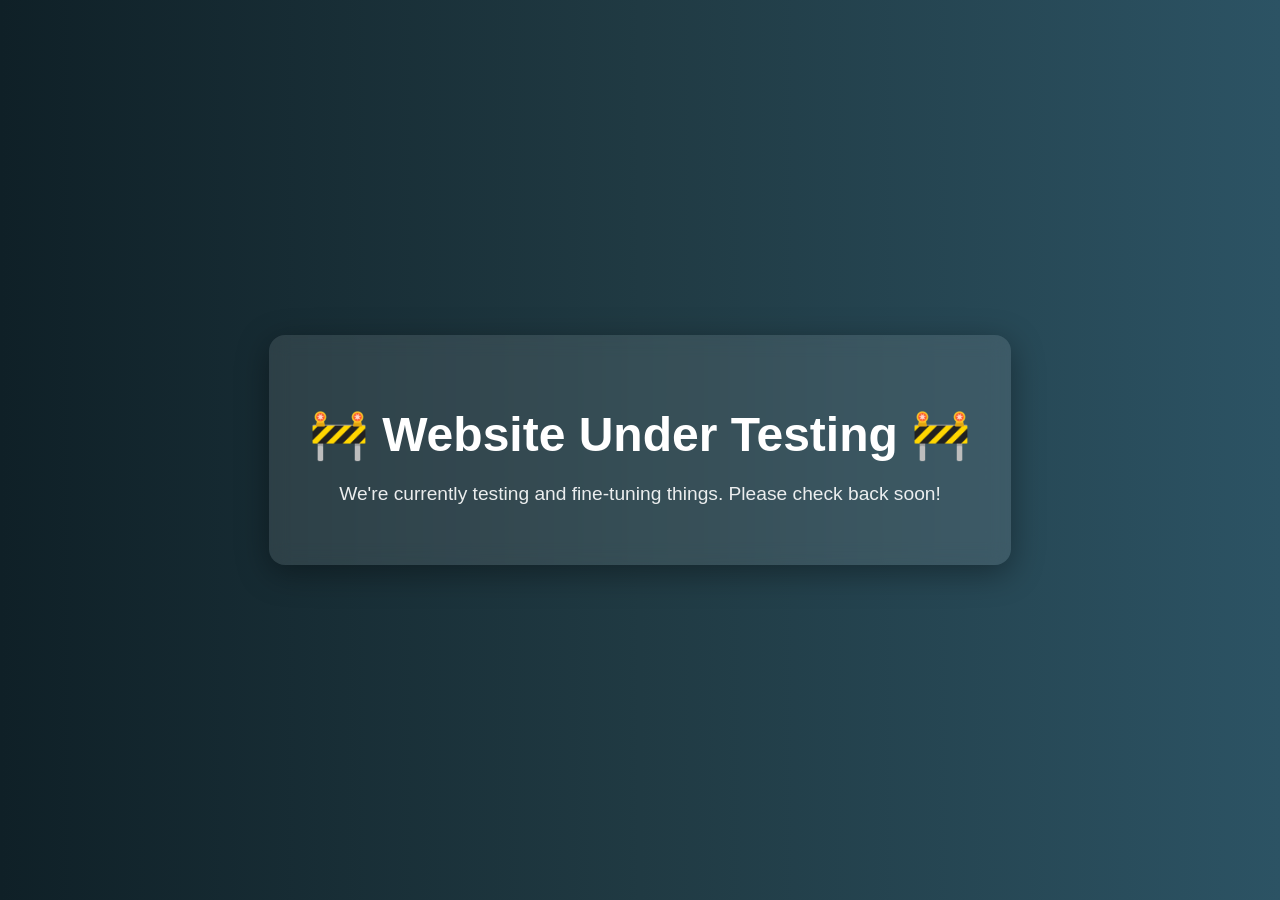
<file: target/classes/templates/testing.html>
<!DOCTYPE html>
<html lang="en">
<head>
  <meta charset="UTF-8">
  <meta name="viewport" content="width=device-width, initial-scale=1.0">
  <title>Under Testing</title>
  <style>
    body {
      background: linear-gradient(to right, #0f2027, #203a43, #2c5364);
      font-family: 'Segoe UI', Tahoma, Geneva, Verdana, sans-serif;
      display: flex;
      justify-content: center;
      align-items: center;
      height: 100vh;
      margin: 0;
      color: #ffffff;
    }
    .container {
      text-align: center;
      padding: 40px;
      background: rgba(255, 255, 255, 0.1);
      border-radius: 16px;
      box-shadow: 0 8px 32px rgba(0, 0, 0, 0.37);
      backdrop-filter: blur(10px);
    }
    h1 {
      font-size: 3rem;
      margin-bottom: 20px;
    }
    p {
      font-size: 1.2rem;
      opacity: 0.9;
    }
  </style>
</head>
<body>
  <div class="container">
    <h1>🚧 Website Under Testing 🚧</h1>
    <p>We're currently testing and fine-tuning things. Please check back soon!</p>
  </div>
</body>
</html>
</file>
